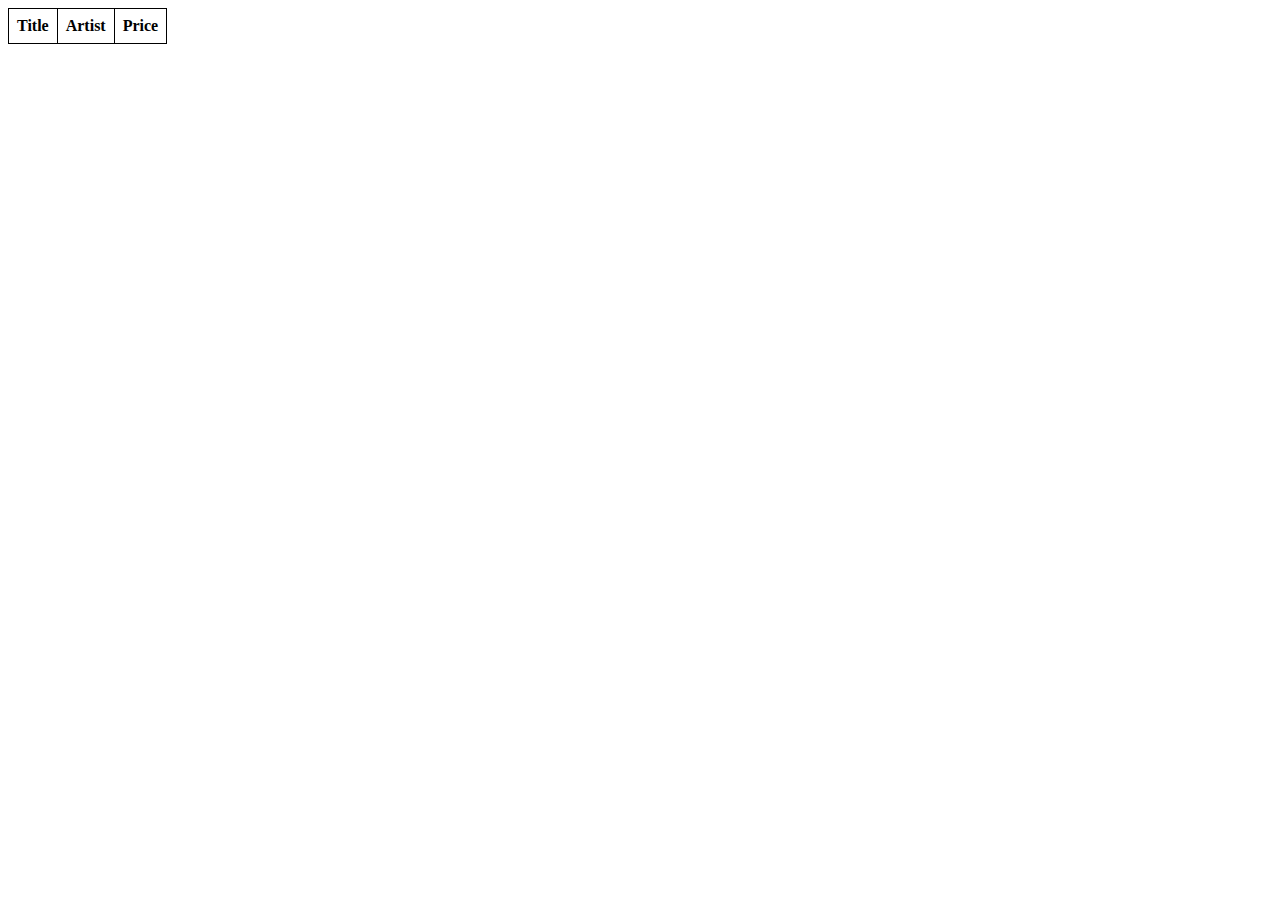
<file: cdcatalog1.html>
<!DOCTYPE html>

<head>

  <title>XML to HTML Table</title>
  <style>
    table, th, td {
	  border: 1px solid black;
	  border-collapse: collapse;
	}
    th, td {
      padding: 8px;
    }
  </style>
</head>

<body>
<table id="data-table">
  <thead>
    <tr>
	  <th>Title</th>
	  <th>Artist</th>
	  <th>Price</th>
	</tr>
  </thead>
  <tbody></tbody>
</table>

<script>
  fetch('cdcatalog.xml')
    .then(response => response.text())
    .then(Catalog => {
      let parser = new DOMParser();
      let xmlDoc = parser.parseFromString(Catalog, "text/xml");
      let tableBody = "";
      let entries = xmlDOC.getElementsByTagName("CD");

      for (let i = 0; i < entries.length; i++) {
        let Title =
entries[i].getElementsByTagName("Title")[0].childNodes[0].nodeValue;	  
        let Artist =
entries[i].getElementsByTagName("Artist")[0].childNodes[0].nodeValue;
        let Price =
entries[i].getElementsByTagName("Price")[0]childNodes[0].nodeValue;

        tableBody += `<tr>
		<td>${Title}</td>
		<td>${Artist}</td>
		<td>${Price}</td>
		</tr>`;
	  }
      document.querySelector("#data-table tbody").innerHTML = tableBody; <!-- changes the text of the element with id="data-table" (the table) -->
    })
    .catch(error => console.error("Error:", error));
</script>	

</body>
</html>
</file>
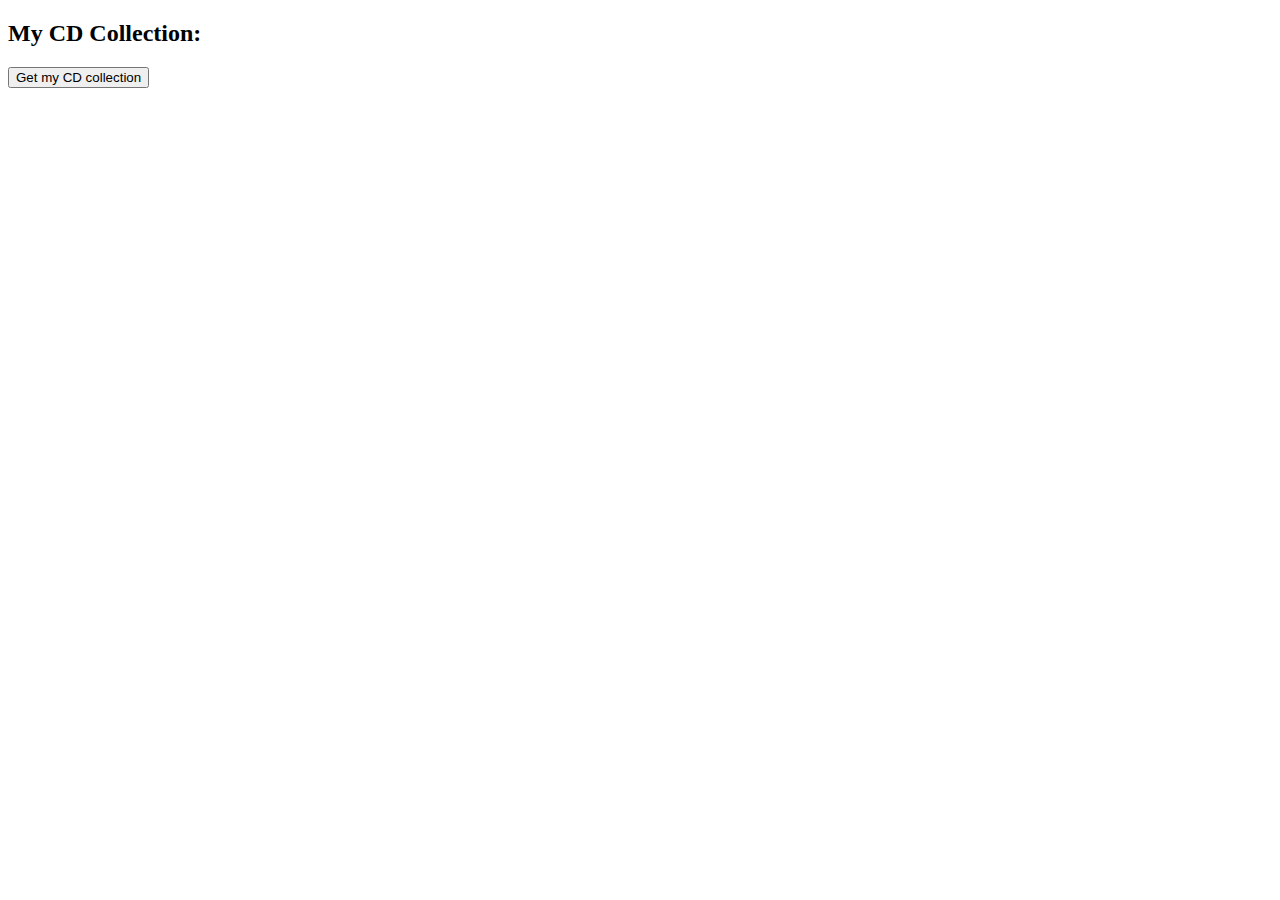
<file: cdcatalog2.html>
<!DOCTYPE html>
<html>
<body>
<h2>My CD Collection:</h2>

<button type="button" onclick="loadXMLDoc()">
Get my CD collection</button>

<p id="demo"></p>

<script>
function loadXMLDoc() {
  var xmlhttp = new XMLHttpRequest();
  xmlhttp.onreadystatechange = function() {
    if (this.readyState == 4 && this.status == 200) {
      myFunction(this);
    }
  };
  xmlhttp.open("GET", "cdcatalog.xml", true);
  xmlhttp.send();
}

function myFunction(xml) {
  var x, i, xmlDoc, txt;
  xmlDoc = xml.responseXML;
  txt = "";
  x = xmlDoc.getElementsByTagName("Artist");
  for (i = 0; i< x.length; i++) {
    txt += x[i].childNodes[0].nodeValue + "<br>";
  }
  document.getElementById("demo").innerHTML = txt;
}
</script>

</body>
</html>
</file>
